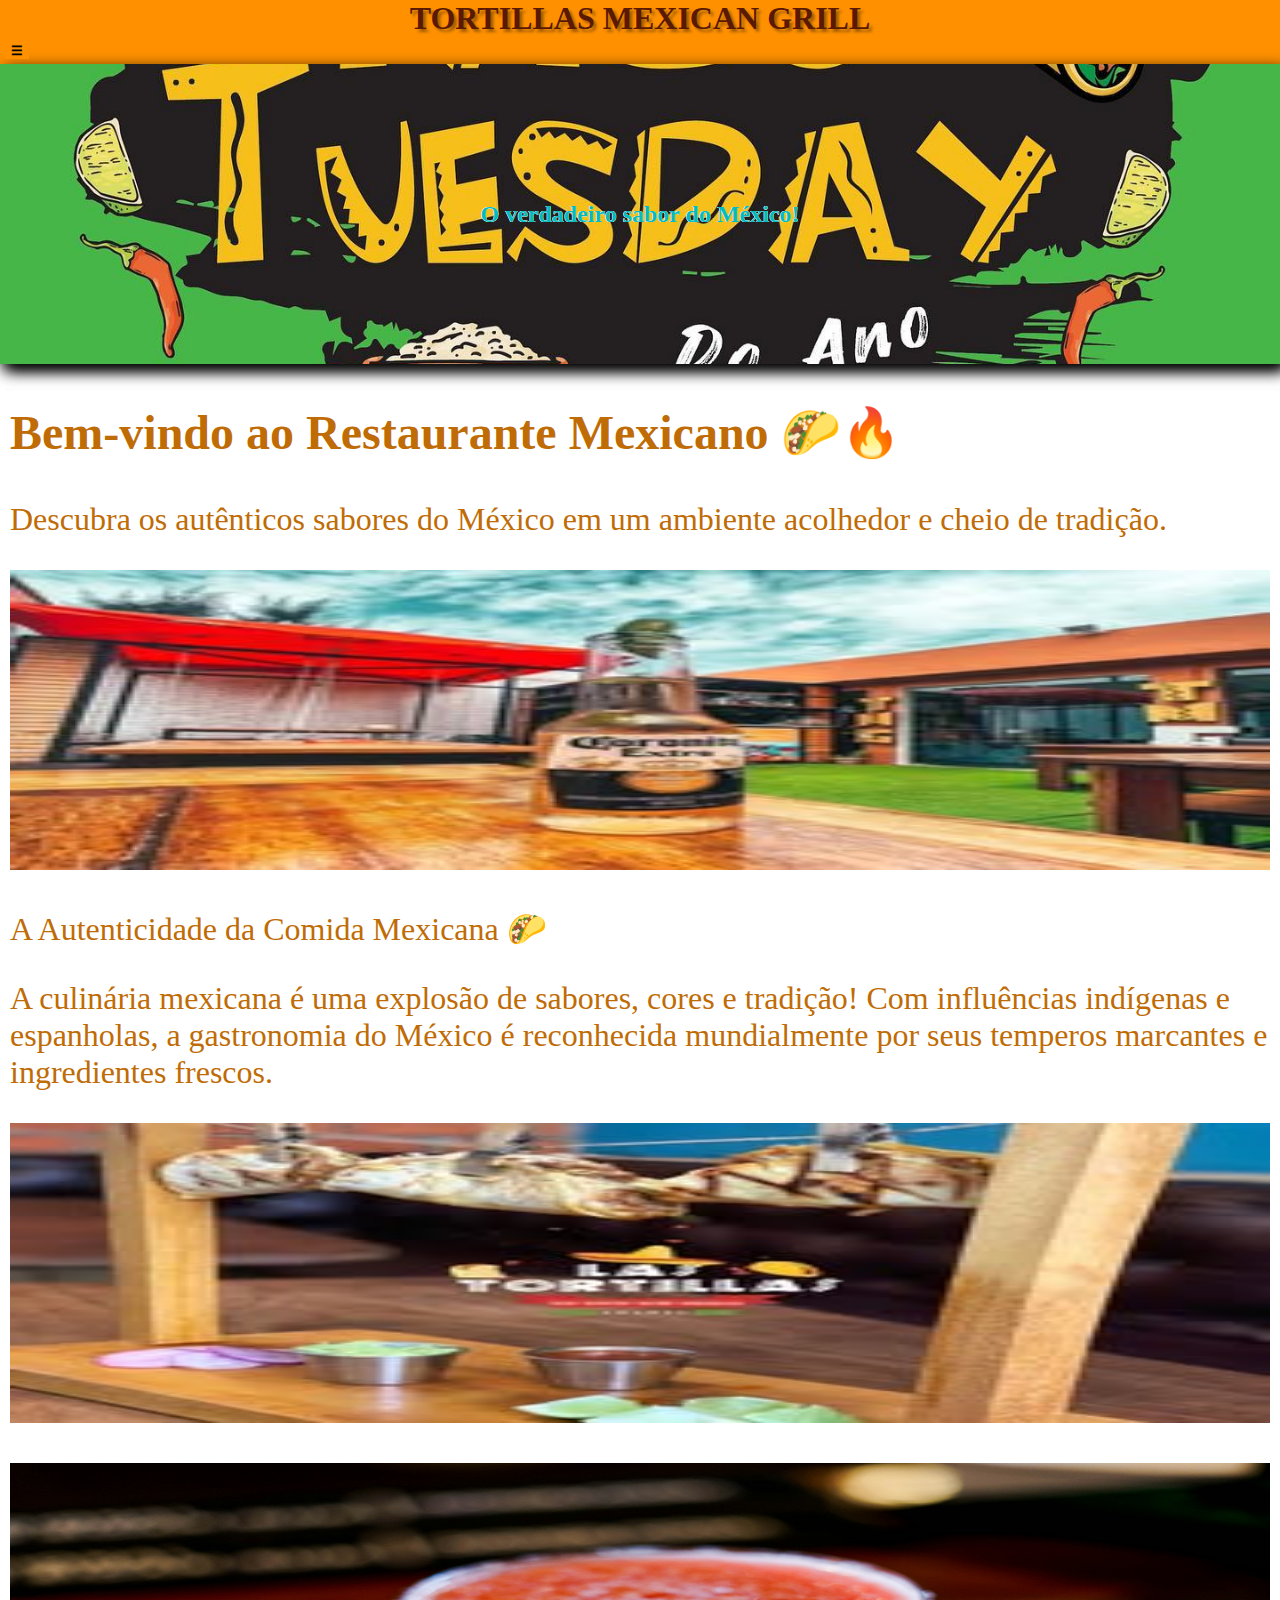
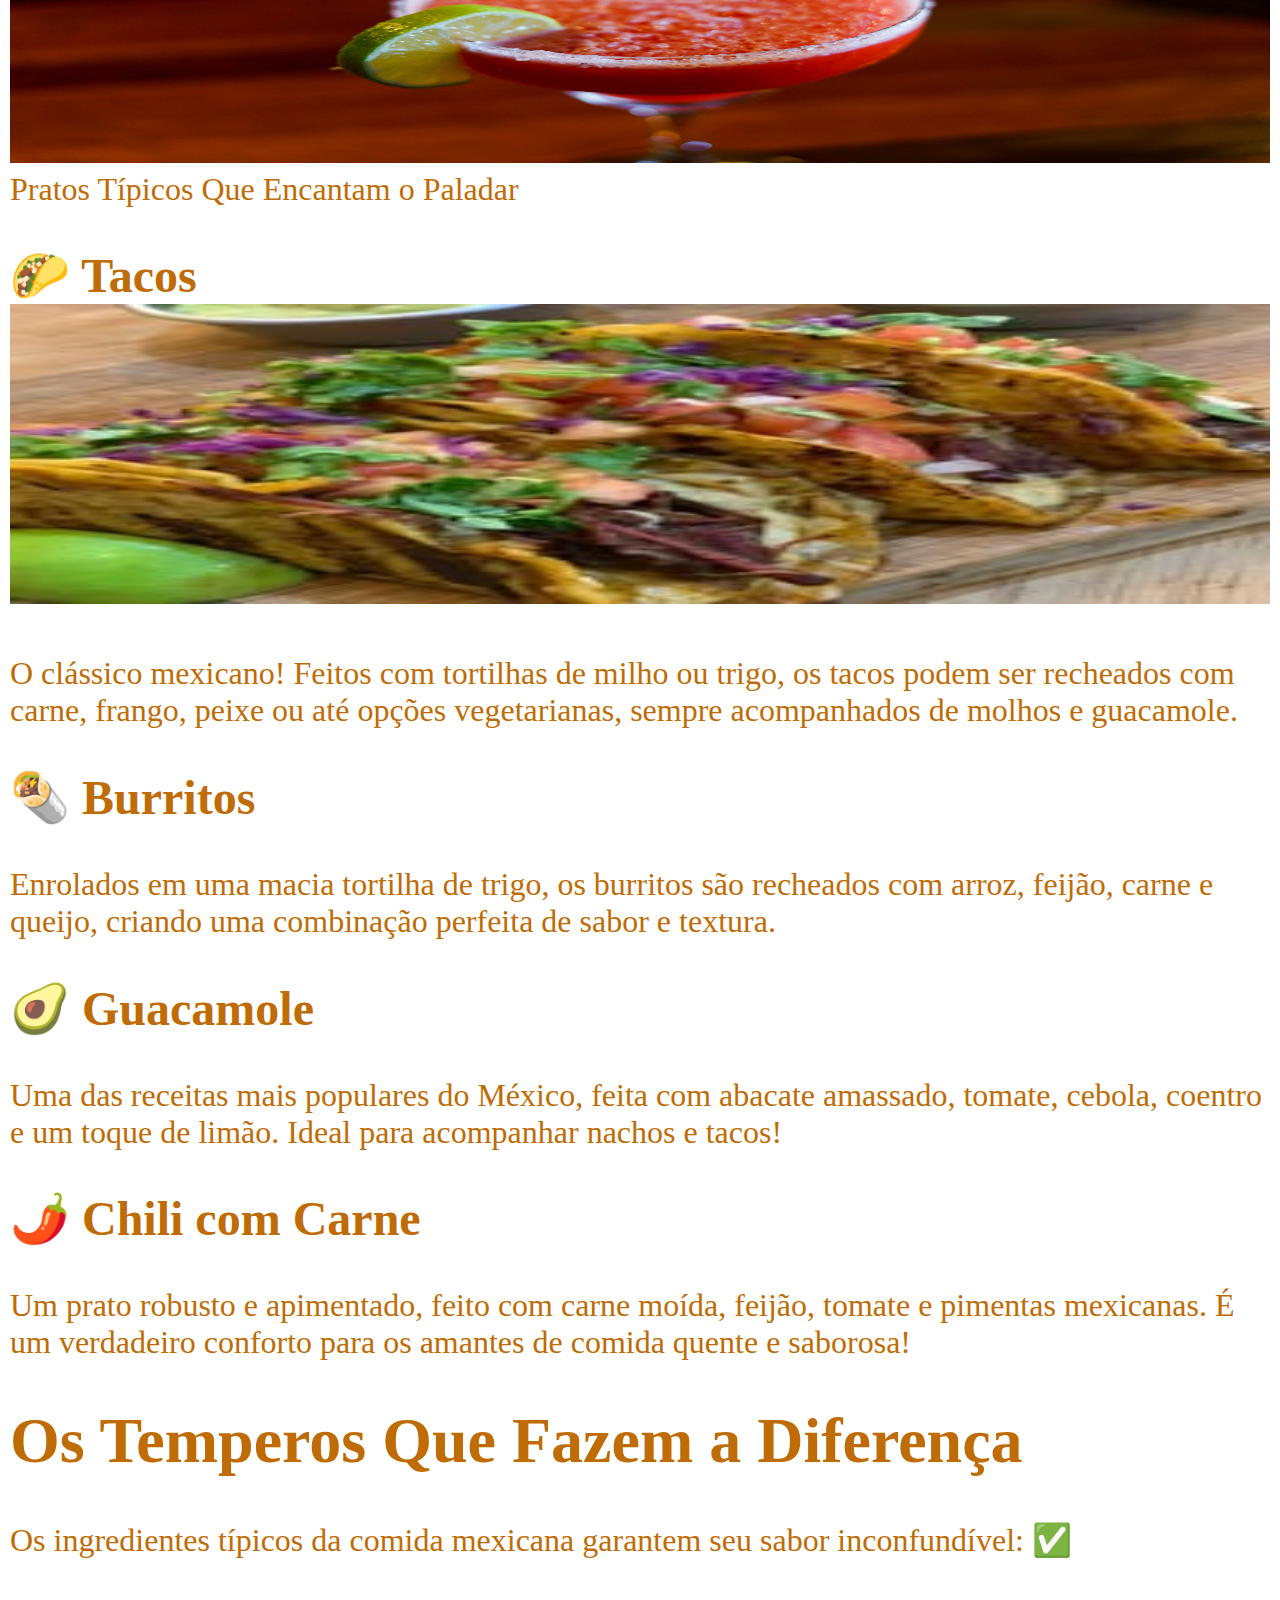
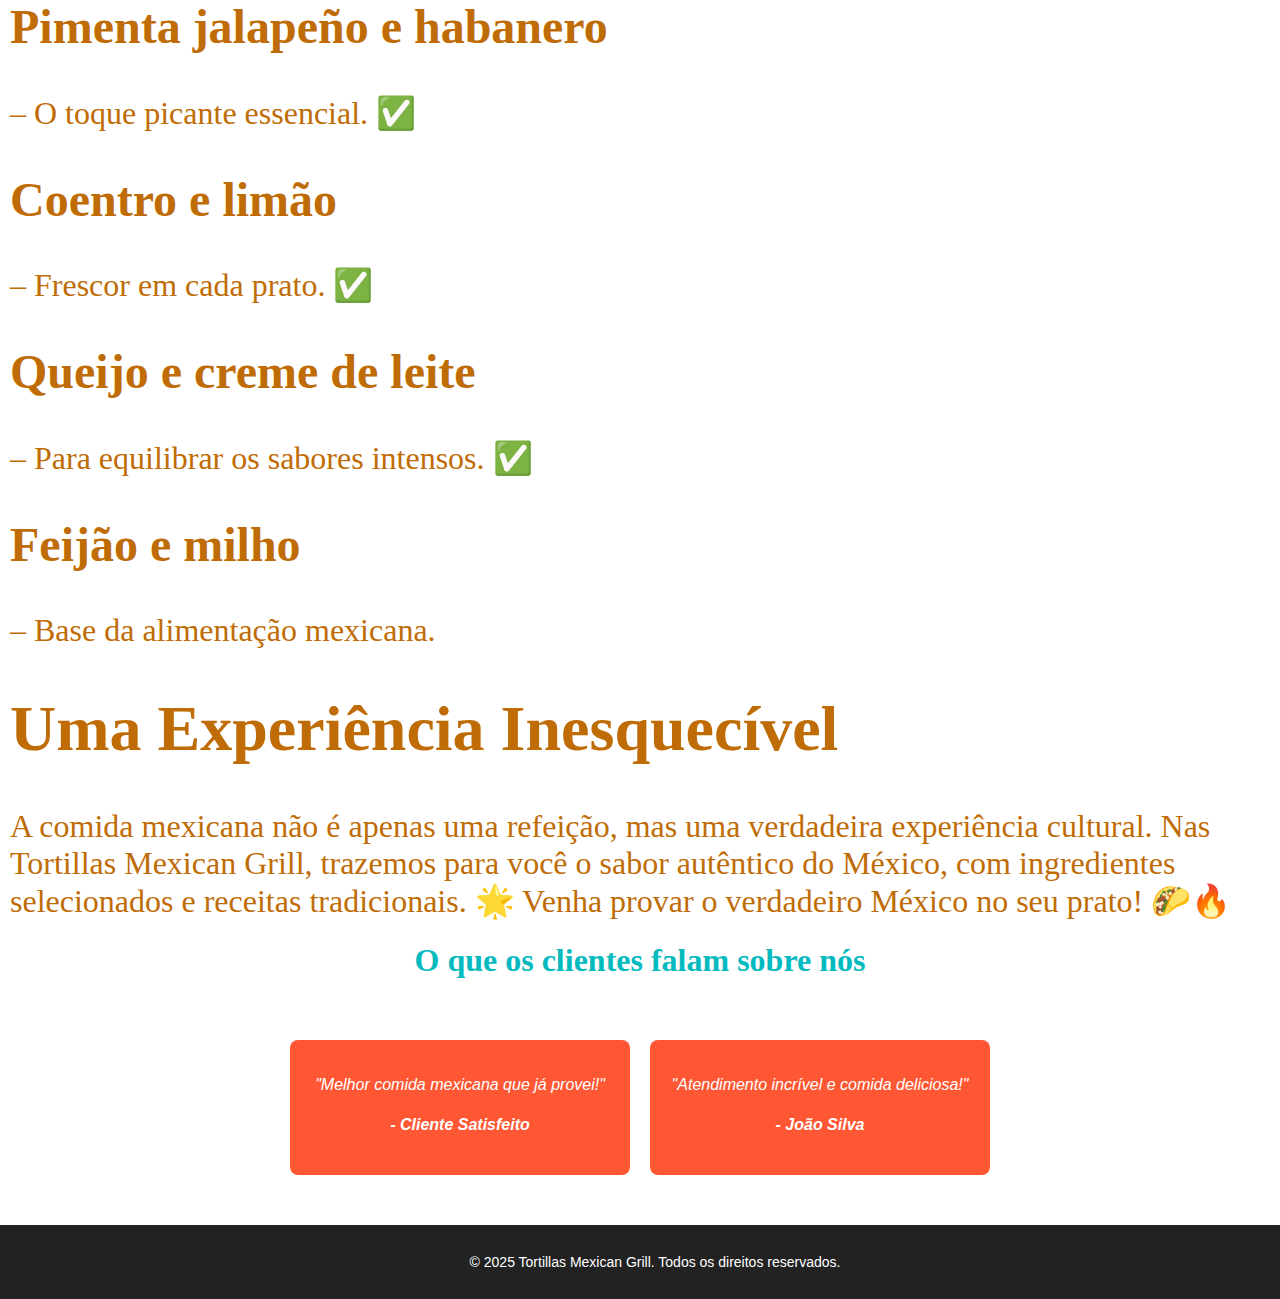
<file: Exercício 001/index.html>
<!DOCTYPE html>
<html lang="pt-br">
<head>
    <meta charset="UTF-8">
    <meta name="viewport" content="width=device-width, initial-scale=1.0">
    <link rel="shortcut icon" href="favicon.ico" type="image/x-icon">
    <link rel="stylesheet" href="style.css">
    
    
    <title>Primeiros passos</title>
</head>

<body>
    <main>
        <header>
            <h1>TORTILLAS MEXICAN GRILL</h1>
           
            <button class="menu-btn" onclick="toggleMenu()">☰</button>
            <nav class="menu">
                <button class="close-btn" onclick="toggleMenu()">✖</button>
                <ul>
                    <li><a href="#">Início</a></li>
                    <li><a href="#">Sobre</a></li>
                    <li><a href="#">Cardápio</a></li>
                    <li><a href="francisco/contacto.html" target="_parent">Contacte-nos</a></li>
                </ul>
            </nav>
            <header>
                <div class="slider">
                    <div class="slides">
                        <img src="img1.jpg" class="slide active">
                        <div class="texte1">O verdadeiro sabor do México!</div>
                        <img src="imagem2.jpeg" class="slide">
                        <div class="texte2">O verdadeiro sabor do México!</div>
                        <img src="imagem3.jpg" class="slide">
                        <div class="texte3">O verdadeiro sabor do México!</div>
                        <img src="imagem4.jpeg" class="slide">
                        <div class="texte4">O verdadeiro sabor do México!</div>
                    </div>
                </div>
                
               
      
    </main>
    <section id="inicio" class="hero">
        <h2>Bem-vindo ao Restaurante Mexicano 🌮🔥</h2>
        <p>Descubra os autênticos sabores do México em um ambiente acolhedor e cheio de tradição.</p>
        <img src="casa.jpg" alt="">
        
        <p>
            A Autenticidade da Comida Mexicana 🌮
            <p>
                A culinária
                 mexicana é uma explosão de sabores, cores e tradição! Com influências indígenas e espanholas, a gastronomia do México é reconhecida mundialmente por seus temperos marcantes e ingredientes frescos.
            </p>
        </p>
        <img src="taco.jpg" alt="">
        <p></p>
        <img src="bebida1.jpg" alt="">

        Pratos Típicos Que Encantam o Paladar
<h2>🌮 Tacos <img src="taco1.jpg" alt=""></h2>
O clássico mexicano! Feitos com tortilhas de milho ou trigo, os tacos podem ser recheados com carne, frango, peixe ou até opções vegetarianas, sempre acompanhados de molhos e guacamole.

<h2>🌯 Burritos</h2>
Enrolados em uma macia tortilha de trigo, os burritos são recheados com arroz, feijão, carne e queijo, criando uma combinação perfeita de sabor e textura.

<h2>🥑 Guacamole</h2>
Uma das receitas mais populares do México, feita com abacate amassado, tomate, cebola, coentro e um toque de limão. Ideal para acompanhar nachos e tacos!

<h2>🌶️ Chili com Carne</h2>
Um prato robusto e apimentado, feito com carne moída, feijão, tomate e pimentas mexicanas. É um verdadeiro conforto para os amantes de comida quente e saborosa!


<h1>Os Temperos Que Fazem a Diferença</h1>
Os ingredientes típicos da comida mexicana garantem seu sabor inconfundível:
✅ <h2>Pimenta jalapeño e habanero</h2> – O toque picante essencial.
✅ <h2>Coentro e limão</h2> – Frescor em cada prato.
✅ <h2>Queijo e creme de leite</h2> – Para equilibrar os sabores intensos.
✅ <h2>Feijão e milho</h2> – Base da alimentação mexicana.

<h1>Uma Experiência Inesquecível</h1>
A comida mexicana não é apenas uma refeição, mas uma verdadeira experiência cultural. Nas Tortillas Mexican Grill, trazemos para você o sabor autêntico do México, com ingredientes selecionados e receitas tradicionais.

🌟 Venha provar o verdadeiro México no seu prato! 🌮🔥
    </section>
    <h1 style="color: #04babf; text-align: center;">O que os clientes falam sobre nós</h1>
    <section class="depoimentos">
       
        <div class="depoimento">
          <p>"Melhor comida mexicana que já provei!"</p>
          <h4>- Cliente Satisfeito</h4>
        </div>
        <div class="depoimento">
          <p>"Atendimento incrível e comida deliciosa!"</p>
          <h4>- João Silva</h4>
        </div>
      </section>
      <footer class="footer">
        <p>&copy; 2025 Tortillas Mexican Grill. Todos os direitos reservados.</p>
      </footer>
      
      
    <script>function toggleMenu() {
        let menu = document.querySelector(".menu");
        menu.classList.toggle("show");
    }
    
    
        let currentIndex = 0;
let slides = document.querySelectorAll(".slide");

function nextSlide() {
    slides[currentIndex].classList.remove("active"); // Esconde a imagem atual
    currentIndex = (currentIndex + 1) % slides.length; // Passa para a próxima
    slides[currentIndex].classList.add("active"); // Mostra a nova imagem
}

// Troca de imagem a cada 5 segundos (mais lento)
setInterval(nextSlide, 5000);

    </script>
</body>
</html>
</file>
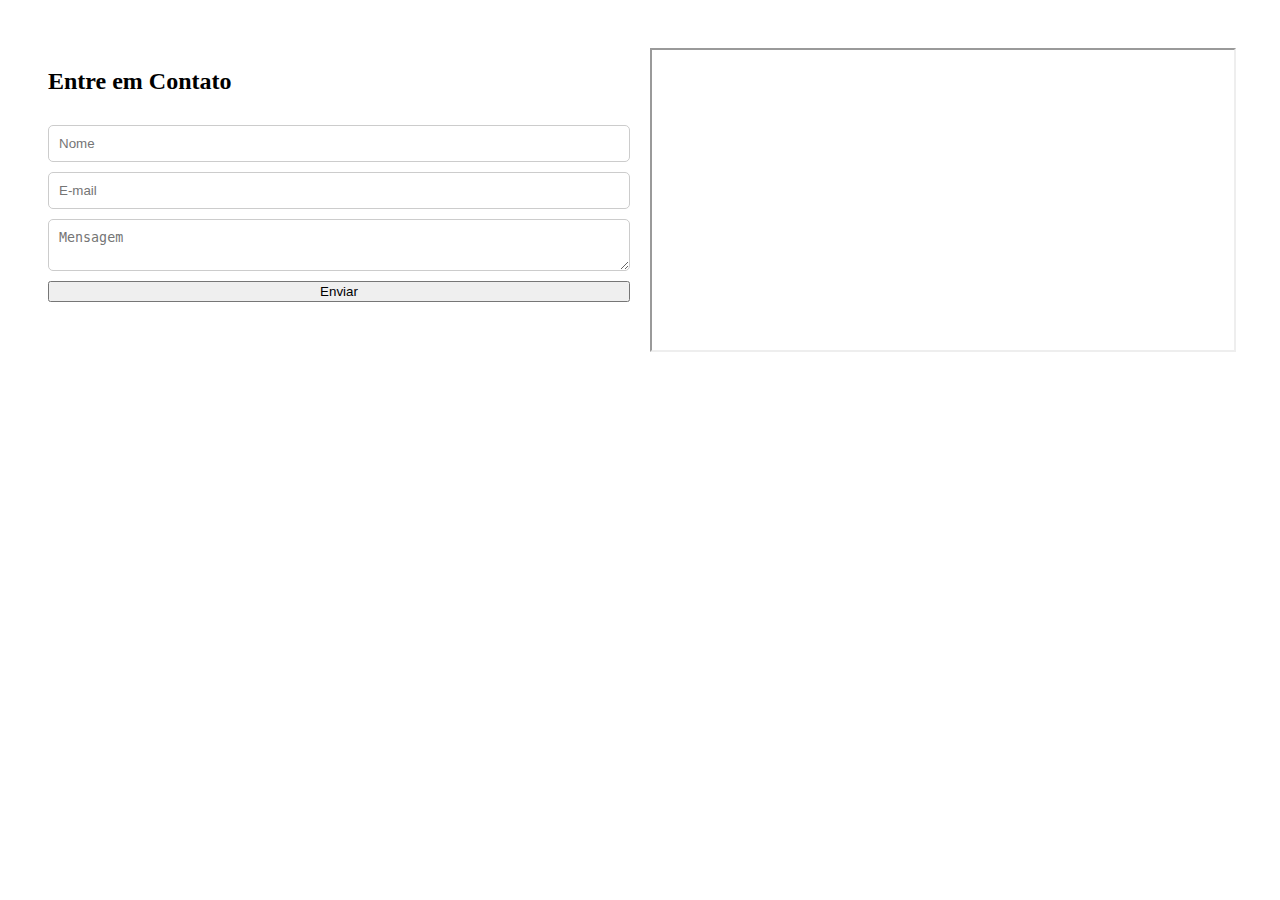
<file: Exercício 001/francisco/contacto.html>
<!DOCTYPE html>
<html lang="en">
<head>
    <meta charset="UTF-8">
    <meta name="viewport" content="width=device-width, initial-scale=1.0">
    <title>Document</title>
    <style>
        .contato {
  display: flex;
  justify-content: space-between;
  padding: 40px;
}
form {
  flex: 1;
  display: flex;
  flex-direction: column;
  gap: 10px;
}
input, textarea {
  padding: 10px;
  border: 1px solid #ccc;
  border-radius: 5px;
}
.mapa {
  flex: 1;
  padding-left: 20px;
}

    </style>
</head>
<body>
    <section class="contato">
        <form>
          <h2>Entre em Contato</h2>
          <input type="text" placeholder="Nome">
          <input type="email" placeholder="E-mail">
          <textarea placeholder="Mensagem"></textarea>
          <button>Enviar</button>
        </form>
        <div class="mapa">
          <iframe src="https://maps.google.com" width="100%" height="300"></iframe>
        </div>
      </section>
      
</body>
</html>
</file>
<file: Exercício 001/style.css>
@charset "UTF-8";
@font-face {
    font-family:"Parisienne", cursive;
    src: url(Parisienne-Regular.ttf); }

    @font-face {
        font-family: "Italianno", cursive;
        src: url(Italianno-Regular.ttf);
    }
    @font-face {
        font-family: "Playpen Sans", cursive;;
        src: url(PlaypenSans-VariableFont_wght.ttf);
    }
    @keyframes deslizar {
        from {
          transform: translateY(50px);
          opacity: 0;
        }
        to {
          transform: translateY(0);
          opacity: 1;
        }
    }
    @keyframes vibrar {
        0% { transform: translateX(0); }
        25% { transform: translateX(-2px); }
        50% { transform: translateX(2px); }
        75% { transform: translateX(-2px); }
        100% { transform: translateX(0); }  }
body{
   margin: 0%;

}
header{

   
background-color: rgb(255, 145, 0);
color: white;
box-shadow: 5px 5px 15px black;


}

header>h1{
    font-family:"Parisienne", cursive;
    color: #591902; 

   text-align: center;
   margin: 0%;
   text-shadow: 3px 3px 3px   rgba(0, 0, 0, 0.377) ;
}
header>h2{
    font-size: 1em;
    text-align: center;
    text-shadow: 2px 2px 2px   rgba(0, 0, 0, 0.377) ;
}

nav a {
    text-decoration: none;
    font-family: Verdana, Geneva, Tahoma, sans-serif;
    font-size: .8em;
    color: rgb(124, 59, 6);
    padding: 5px;
    margin-right: 10px;
    transition-duration: 1s;
   
    
}
nav a:hover{
    background-color: rgb(158, 138, 27);
}
.red{
     font-family: "Italianno", cursive;
    color: red;
    font-weight: 100;
    
}
.green{
    font-family: "Italianno", cursive;
    color: green;
    font-weight: 100;
   
}
.branca{
    font-family: "Italianno", cursive;
    color: white;
    font-weight: 100;
   
}
.menu-btn{
    background-color: rgb(255, 145, 0);
    font-weight: bold;
    border: none;
    margin: 5px;
}
.menu {
    
        position: fixed;
        top: 0;
        left: 0;
        width: 100%;
        height: 100%;
        background: rgba(0, 0, 0, 0.9); /* Fundo escuro com transparência */
        display: flex;
        justify-content: center;
        align-items: center;
        opacity: 0; /* Começa invisível */
        transform: scale(0.8); /* Começa menor */
        transition: opacity 0.5s ease, transform 0.5s ease;
        pointer-events: none; /* Evita cliques enquanto invisível */
        z-index: 999999;
    }
    
    /* Estilo dos links */
    .menu ul {
        list-style: none;
        text-align: center;
        padding: 0;
    }
    
    .menu li {
        margin: 20px 0;
    }
    
    .menu a {
        color: #04babf;
        font-size: 24px;
        text-decoration: none;
        font-weight: bold;
    }
    
    /* Quando o menu está ativo */
    .menu.show {
        opacity: 1; /* Torna visível */
        transform: scale(1); /* Cresce suavemente */
        pointer-events: auto; /* Permite cliques */
    }
    
    /* Botão de fechar */
    .close-btn {
        position: absolute;
        top: 20px;
        right: 30px;
        font-size: 30px;
        color: #04babf;
        background: none;
        border: none;
        cursor: pointer;
        z-index: 1000000;
    }
    

.menu ul {
    list-style: none;
    padding: 0;
    margin: 0;
}

.menu li {
    padding: 10px;
}

.menu a {
    color: #04babf;
    text-decoration: none;
}

/* Classe para exibir o menu */
.menu.show {
   
    opacity: 1;
    transform:scale(1);
    pointer-events: auto; /* Permite cliques */
    
}

.slider {
    width: 100%;
    height: 300px;
    background-size: contain;
    height: 300px; /* Altura do slider */
    position: relative;
    overflow: hidden;
    z-index: 1;
   
}

.slide {
    position: absolute;
    width: 100%;
    height: 100%;
    opacity: 0; /* Começa invisível */
    transition: opacity 2s ease-in-out; /* Faz a transição ser suave */
    object-fit: cover;
}

.slide.active {
    opacity: 1; /* Só a imagem ativa fica visível */
}
section{
    margin: 10px;

}
.hero{
    font-family: "Playpen Sans", cursive;
    font-size: 2em;
    color: #bf6c06;
    animation: deslizar 1s ease-in-out;
    
}
.card{
    border-radius: 3px;
    color: #bf6c06;
    padding: 5px;
}

.depoimentos {
    display: flex;
    justify-content: center;
    gap: 20px;
    padding: 40px;
  }
  .depoimento {
    background: #ff5733;
    font-family: Arial, Helvetica, sans-serif;
    font-style: italic;
    color: white;
    padding: 20px;
    border-radius: 8px;
    text-align: center;
    width: 300px;
  }
  .texte1  {
    position: absolute;
    top: 50%;
    left: 50%;
    transform: translate(-50%, -50%);
    color: white;
    font-size: 24px;
    font-weight: bold;
    text-align: center;
   
    padding: 10px 20px;
    border-radius: 5px;
  }
  .texte2 {
    position: absolute;
    top: 50%;
    left: 50%;
    transform: translate(-50%, -50%);
    color: white;
    font-size: 24px;
    font-weight: bold;
    text-align: center;
   
    padding: 10px 20px;
    border-radius: 5px;
  }
  .texte3  {
    position: absolute;
    top: 50%;
    left: 50%;
    transform: translate(-50%, -50%);
    color: white;
    font-size: 24px;
    font-weight: bold;
    text-align: center;
   
    padding: 10px 20px;
    border-radius: 5px;
  }
  .texte4  {
    position: absolute;
    top: 50%;
    left: 50%;
    transform: translate(-50%, -50%);
    color: #04babf;
    font-size: 24px;
    font-weight: bold;
    text-align: center;
   
    padding: 10px 20px;
    border-radius: 5px;
  }
  .footer {
    background-color: #222; /* Cor de fundo escura */
    font-family: Arial, Helvetica, sans-serif;
    color: white; /* Texto branco */
    text-align: center;
    padding: 15px;
    font-size: 14px;
    position: relative;
    bottom: 0;
    width: 100%;
  }
  img{
   
    width: 100%;
    height: 300px;
    background-size: contain;
    height: 300px; /* Altura do slider */
    position: relative;
    overflow: hidden;
    background-attachment: fixed;
  }
</file>
